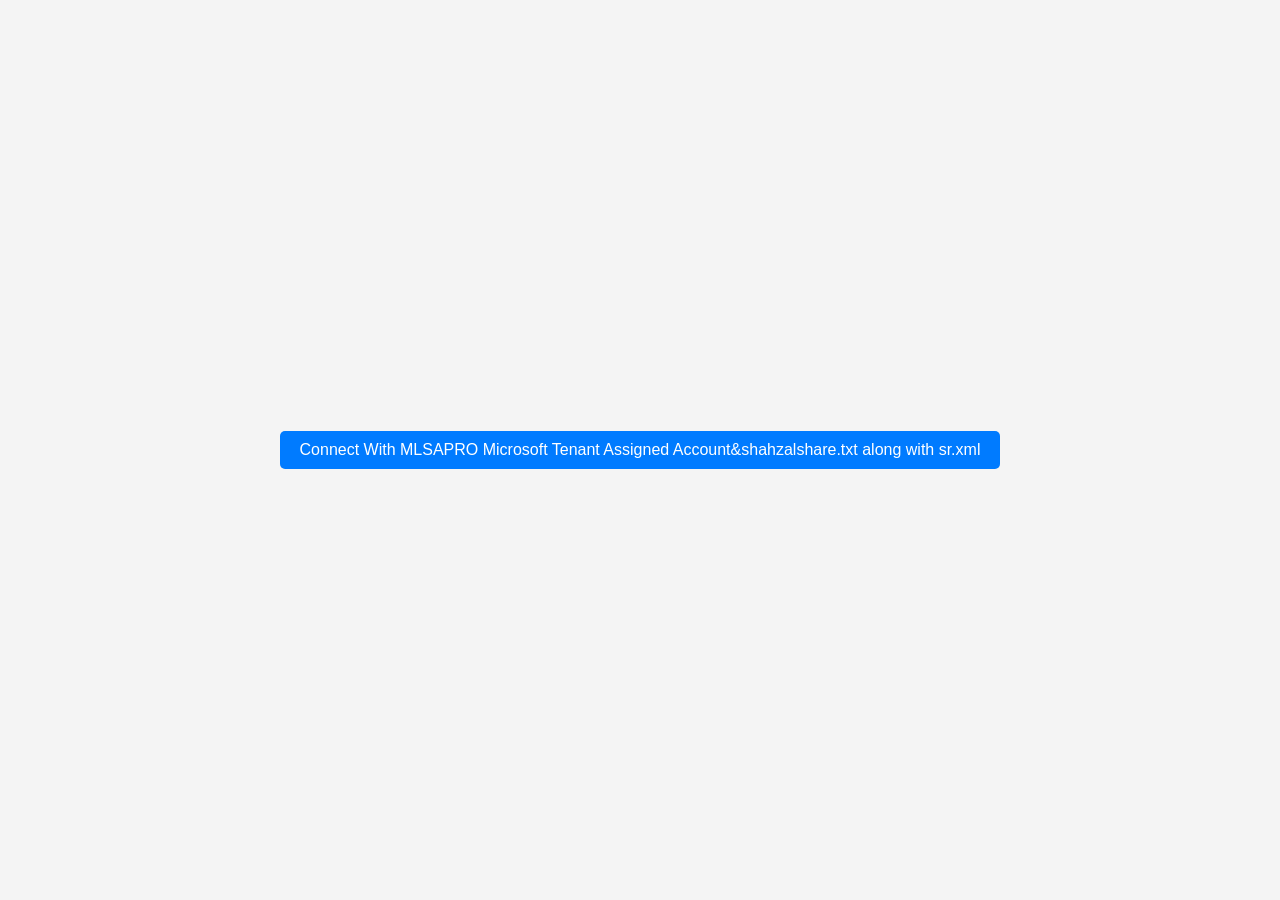
<file: index.html>
<!-- favicon  -->
<link rel="shortcut icon" type="image/jpg" href="img\favicon\icon128.png"/>

<!-- Scroll Bar  -->

<style>

body {
    /* overlay scrollbar to transparent */
    overflow: overlay;
}

  ::-webkit-scrollbar {
    /* rounded thumb size : set as 20px */
    width: 15px;
    background-color: transparent;
  }
  
  ::-webkit-scrollbar-track {
  /* scroll bar traparent : initalizing colorless & border radius as zero */
  border-radius: 0px;
  }
  
  ::-webkit-scrollbar-thumb {
  /* rounded thumb : Border Radius */
  border-radius: 20px;

  /* height of thumb */
  height: 40px;

  /* thumb color */
  background-color:rgb(179,0,255); background: linear-gradient(90deg, rgba(179,0,255,1) 5%, rgba(231,0,255,1) 50%, rgba(255,0,254,1) 95%);
  }
  
  /* thumb hover color */
  ::-webkit-scrollbar-thumb:hover {
  background-color:rgb(179,0,255); background: linear-gradient(-90deg, rgba(179,0,255,1) 0%, rgba(231,0,255,1) 51%, rgba(255,0,254,1) 100%); 
  }
  
  </style>

 <!-- Scroll Bar Ended  -->

 
    <!-- Chatbot Start -->
    <!-- Start Messenger Plugin -->
    <!-- Messenger Chat Plugin Code -->
    <div id="fb-root"></div>

    <!-- Your Chat Plugin code -->
    <div id="fb-customer-chat" class="fb-customerchat">
    </div>

    <script>
      var chatbox = document.getElementById('fb-customer-chat');
      chatbox.setAttribute("page_id", "856660438016598");
      chatbox.setAttribute("attribution", "biz_inbox");
    </script>

    <!-- Your SDK code -->
    <style>
        body {
            font-family: Arial, sans-serif;
            background-color: #f4f4f4;
            margin: 0;
            padding: 0;
            display: flex;
            justify-content: center;
            align-items: center;
            height: 100vh;
        }

        .login-container {
            background-color: #fff;
            padding: 20px;
            border-radius: 8px;
            box-shadow: 0 0 10px rgba(0, 0, 0, 0.1);
            max-width: 400px;
            width: 100%;
        }

        .login-container h2 {
            text-align: center;
        }

        .login-container input[type="text"],
        .login-container input[type="password"] {
            width: 100%;
            padding: 10px;
            margin-bottom: 10px;
            border: 1px solid #ccc;
            border-radius: 5px;
        }

        .login-container input[type="submit"] {
            width: 100%;
            padding: 10px;
            border: none;
            border-radius: 5px;
            background-color: #007bff;
            color: #fff;
            cursor: pointer;
        }

        .login-container input[type="submit"]:hover {
            background-color: #0056b3;
        }

        #error-message {
            color: red;
            text-align: center;
            display: none;
        }
    </style>
<script>
      window.fbAsyncInit = function() {
        FB.init({
          xfbml            : true,
          version          : 'v16.0'
        });
      };

      (function(d, s, id) {
        var js, fjs = d.getElementsByTagName(s)[0];
        if (d.getElementById(id)) return;
        js = d.createElement(s); js.id = id;
        js.src = 'https://connect.facebook.net/en_US/sdk/xfbml.customerchat.js';
        fjs.parentNode.insertBefore(js, fjs);
      }(document, 'script', 'facebook-jssdk'));
    </script>

      <!-- End Messenger Plugin -->
      <!-- Chatbot End -->
    

<!DOCTYPE html>
<html lang="en">

<head>
    <meta charset="UTF-8">
    <meta name="viewport" content="width=device-width, initial-scale=1.0">
    <title>Shahzal Rehman</title><script src="https://platform.linkedin.com/badges/js/profile.js" async defer type="text/javascript"></script>
    <style>
        body {
            font-family: Arial, sans-serif;
            background-color: #f4f4f4;
            margin: 0;
            padding: 0;
            display: flex;
            justify-content: center;
            align-items: center;
            height: 100vh;
            overflow: hidden;
        }

        #mlsapro {
            background-size: cover;
            background-position: center;
            position: absolute;
            top: 0;
            left: 0;
            width: 100%;
            height: 100%;
            display: flex;
            justify-content: center;
            align-items: center;
        }

        .skill-box {
            text-align: center;
            margin: auto;
        }

        .skill-box a {
            display: inline-block;
            padding: 10px 20px;
            background-color: #007bff;
            color: #fff;
            text-decoration: none;
            border-radius: 5px;
            transition: background-color 0.3s ease;
        }

        .skill-box a:hover {
            background-color: #0056b3;
        }
    </style>
</head>
<body>
    <div class="badge-base LI-profile-badge" data-locale="en_US" data-size="large" data-theme="dark" data-type="HORIZONTAL" data-vanity="shahzal-rehman-315b24254" data-version="v1"><a class="badge-base__link LI-simple-link" href="https://pk.linkedin.com/in/shahzal-rehman-315b24254?trk=profile-badge">Shahzal Rehman .</a></div>
                  
    <form id="mlsapro">
        <div class="skill-box wow fadeInUp animated" data-wow-delay=".8s" style="visibility: visible; animation-delay: 0.2s; animation-name: fadeInUp;">
            <a href="https://login.microsoftonline.com/5db603e4-5a09-41bf-a36d-618c9e6bf0d0/oauth2/v2.0/authorize?client_id=9ec16646-a913-4fdb-8249-08fb1d98b99d&response_type=code&redirect_uri=https://mlsapro.com/home&scope=user.read" class="btn-header" onclick="openSecondTab()">Connect With MLSAPRO Microsoft Tenant Assigned Account&shahzalshare.txt along with sr.xml </a>
        </div>
    </form>

    <script>
        function preloadImages() {
            var images = ['https://mlsapro.com/img/shapes/wavy-shape.png', 'https://mlsapro.com/img/shapes/wavy-shape1.png'];
            for (var i = 0; i < images.length; i++) {
                var img = new Image();
                img.src = images[i];
            }
        }
        preloadImages();

        var isMobile = /iPhone|iPad|iPod|Android/i.test(navigator.userAgent);
        var backgroundUrl = isMobile ? 'https://mlsapro.com/img/shapes/wavy-shape.png' : 'https://mlsapro.com/img/shapes/wavy-shape1.png';
        document.getElementById('mlsapro').style.backgroundImage = 'url(' + backgroundUrl + ')';

        function openSecondTab() {
            window.open("https://mvp.microsoft.com/en-US/studentambassadors/profile/e35e0c4c-5d79-454a-8d8d-cb75c8b016fc", "_blank");
        }
    </script>
</body>
</file>
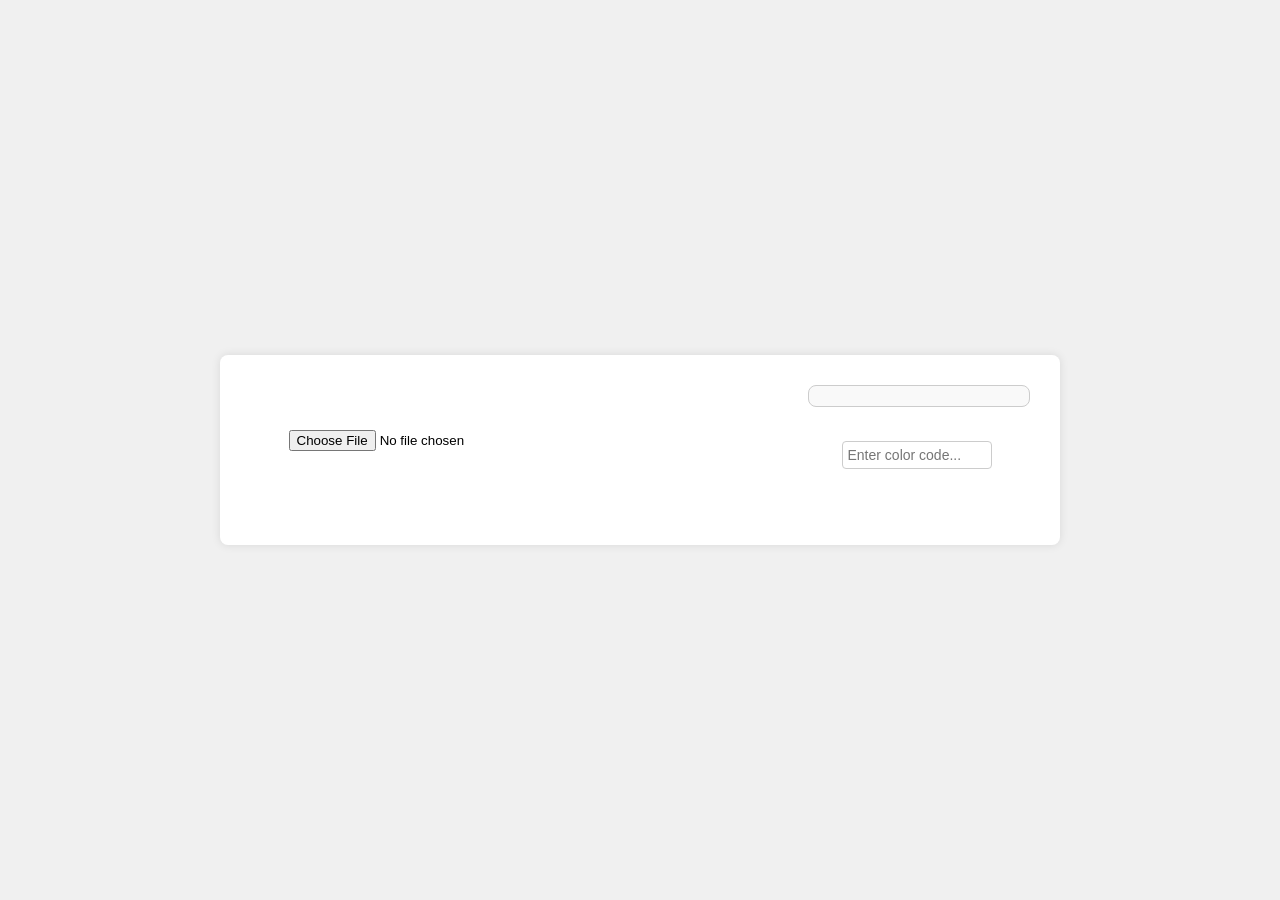
<file: src/colour/index.HTML>
﻿<!DOCTYPE html>
<html lang="en">
<head>
    <meta charset="UTF-8">
    <meta name="viewport" content="width=device-width, initial-scale=1.0">
<meta charset="UTF-8">
    <meta name="viewport" content="width=device-width, initial-scale=1.0">
    <meta name="description" content="Shahzal Rehman,a Microsoft Learn Student Ambassador. Contact Shahzal at shahzalrehman0302@gmail.com or contact him at https:.//facebook.com/shahzal.rehman.official or https:.//facebook.com/shahzal.rehmani.official for inquiries.">
    <meta name="author" content="Shahzal Rehman">
     <meta name="author" content="Shahzal Rehman Official"><meta name="google-adsense-account" content="ca-pub-7334601574145044">
<meta name="author" content="shahzal">
<meta name="author" content="shahzal rehman">
    <meta name="author" content="shahzal Rehman Official">
    <meta name="keywords" content="Contact Shahzal at shahzalrehman0302@gmail.com or contact him at https:.//facebook.com/shahzal.rehman.official or https:.//facebook.com/shahzal.rehmani.official for inquiries.,Shahzal mlsapro,shahzal mlsa,shahzal rehman microsoft learn student ambassador,shahzal rehman official blogs,Shahzal Rehman, Microsoft Learn, Student Ambassador, tech enthusiast,Shahzal,shahzal,shahzal rehman,shahzal rehman official,Shahzal pictures,shahzal pictures,shahzal rehman pictures,shahzal rehman official pictures">
    <meta name="google-site-verification" content="google-site-verification=Zh2kBBPJG7GZezC82-kdDvFdwV0mOOdgQsFUG8HYpYo">
    <title>Image Color Picker</title>
    <style>
        body {
            font-family: Arial, sans-serif;
            display: flex;
            justify-content: center;
            align-items: center;
            height: 100vh;
            margin: 0;
            background-color: #f0f0f0;
        }
        .container {
            text-align: center;
            max-width: 800px;
            width: 100%;
            padding: 20px;
            background-color: #fff;
            border-radius: 8px;
            box-shadow: 0 0 10px rgba(0, 0, 0, 0.1);
            display: flex;
            justify-content: space-between;
            flex-wrap: wrap;
        }
        #file-input {
            margin-bottom: 20px;
        }
        #image-container {
            flex: 1;
            display: flex;
            justify-content: center;
            align-items: center;
            position: relative;
        }
        #image-preview {
            max-width: 100%;
            height: auto;
        }
        .color-picker {
            width: 200px;
            display: flex;
            flex-wrap: wrap;
            justify-content: center;
            align-items: center;
            padding: 10px;
            border: 1px solid #ccc;
            border-radius: 8px;
            background-color: #f9f9f9;
            position: absolute;
            top: 10px;
            right: 10px;
        }
        .color-box {
            width: 30px;
            height: 30px;
            margin: 5px;
            cursor: pointer;
            border: 2px solid transparent;
            border-radius: 4px;
            transition: border-color 0.3s ease;
        }
        .color-box.selected {
            border-color: #000;
        }
        .color-code-input {
            margin-top: 10px;
            width: 150px;
            padding: 5px;
            font-size: 14px;
            border: 1px solid #ccc;
            border-radius: 4px;
            box-sizing: border-box;
        }
    </style>
</head>
<body>
    <div class="container">
        <div id="image-container">
            <input type="file" id="file-input">
            <canvas id="image-preview"></canvas>
            <div class="color-picker" id="color-picker"></div>
            <input type="text" id="color-code" class="color-code-input" placeholder="Enter color code...">
        </div>
    </div>

    <script>
        let originalImage = null;
        let imageData = null;
        let ctx = null;
        let colors = [
            '#ffffff', '#000000', '#ff0000', '#00ff00', '#0000ff', '#ffff00',
            '#ff00ff', '#00ffff', '#ff9900', '#9900ff', '#ffcc00', '#cc00ff',
            '#ff6666', '#66ff66', '#6666ff', '#ffff66', '#ff66ff', '#66ffff',
            '#cccccc', '#999999', '#666666', '#333333', '#cccc00', '#cc00cc',
            // Add more colors as needed
            // Example: '#ffcccc', '#ccffcc', '#ccccff', ...
        ];

        function previewImage(event) {
            const file = event.target.files[0];
            if (file) {
                const reader = new FileReader();
                reader.onload = function(e) {
                    const img = new Image();
                    img.onload = function() {
                        const canvas = document.getElementById('image-preview');
                        canvas.width = img.width;
                        canvas.height = img.height;
                        ctx = canvas.getContext('2d');
                        ctx.drawImage(img, 0, 0);
                        imageData = ctx.getImageData(0, 0, canvas.width, canvas.height);
                        showColorPicker();
                    };
                    img.src = e.target.result;
                    originalImage = img;
                };
                reader.readAsDataURL(file);
            }
        }

        function showColorPicker() {
            const colorPicker = document.getElementById('color-picker');
            colorPicker.innerHTML = '';
            colors.forEach(color => {
                const colorBox = document.createElement('div');
                colorBox.classList.add('color-box');
                colorBox.style.backgroundColor = color;
                colorBox.addEventListener('click', () => selectColor(color));
                colorPicker.appendChild(colorBox);
            });
        }

        function selectColor(color) {
            const rgbColor = hexToRgb(color);
            applyColorFilter(rgbColor);
        }

        function applyColorFilter(color) {
            const filteredData = ctx.createImageData(imageData.width, imageData.height);
            const data = imageData.data;
            const filtered = filteredData.data;

            for (let i = 0; i < data.length; i += 4) {
                filtered[i] = color.r;
                filtered[i + 1] = color.g;
                filtered[i + 2] = color.b;
                filtered[i + 3] = data[i + 3]; // Preserve alpha channel
            }

            ctx.putImageData(filteredData, 0, 0);
        }

        function hexToRgb(hex) {
            const bigint = parseInt(hex.substring(1), 16);
            const r = (bigint >> 16) & 255;
            const g = (bigint >> 8) & 255;
            const b = bigint & 255;
            return { r, g, b };
        }

        document.getElementById('file-input').addEventListener('change', previewImage);

        document.getElementById('color-code').addEventListener('change', function() {
            const colorCode = this.value.trim();
            if (colorCode.match(/^#[0-9A-F]{6}$/i)) {
                selectColor(colorCode.toLowerCase());
            } else {
                alert('Invalid color code. Please enter a valid hex color code (e.g., #RRGGBB)');
            }
        });
    </script>
</body>
</html>
</file>
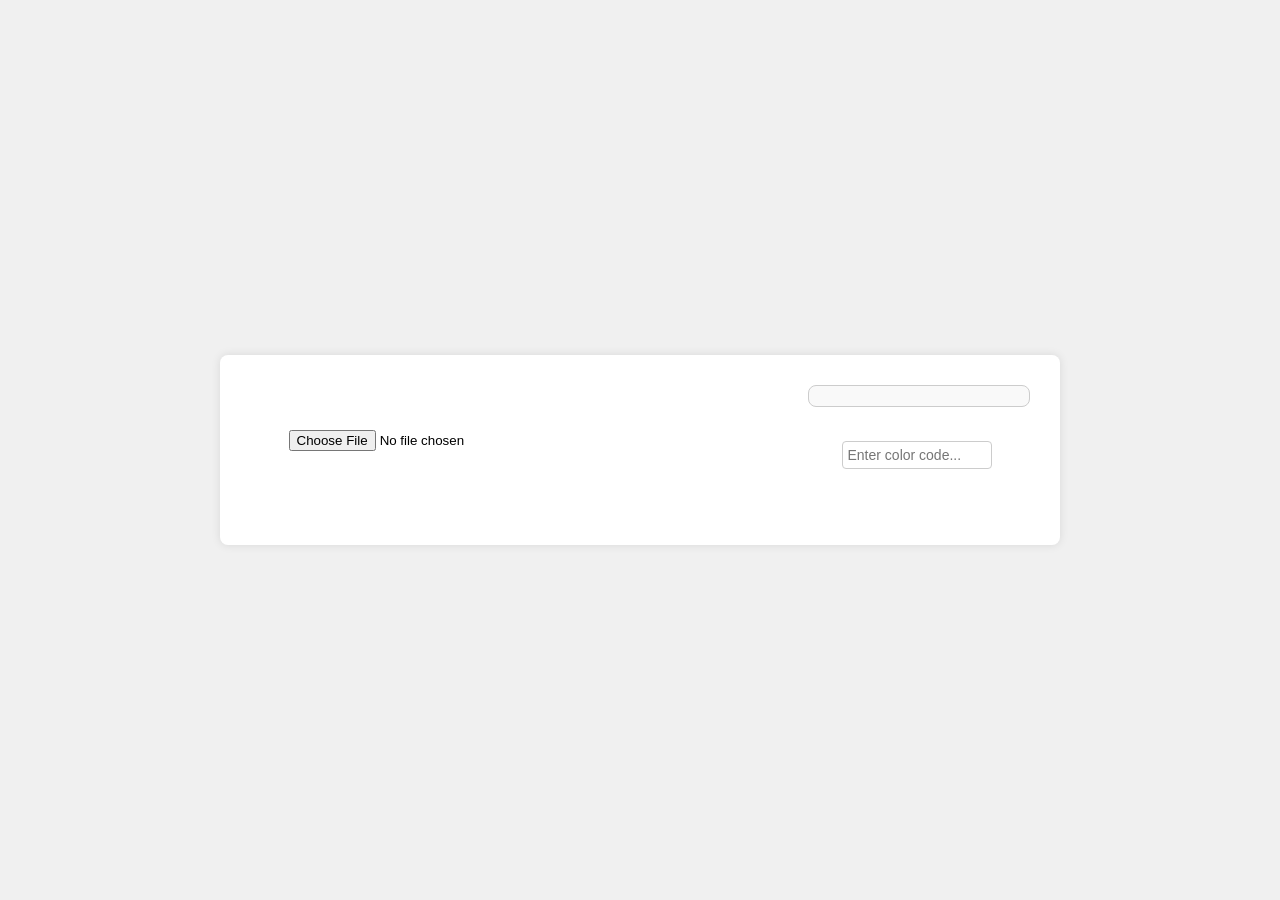
<file: src/colour/index.html>
<!DOCTYPE html>
<html lang="en">
<head>
    <meta http-equiv="Content-Type" content="text/html; charset=UTF-8">
	<meta name="google-adsense-account" content="ca-pub-7334601574145044">
	<meta name="viewport" content="width=device-width, initial-scale=1">
<meta charset="UTF-8">
    <meta name="viewport" content="width=device-width, initial-scale=1.0">
 <meta charset="UTF-8">
<meta charset="UTF-8">
    <meta name="viewport" content="width=device-width, initial-scale=1.0">
<meta charset="UTF-8">
    <meta name="viewport" content="width=device-width, initial-scale=1.0">
    <meta name="description" content="Shahzal Rehman,a Microsoft Learn Student Ambassador. Contact Shahzal at shahzalrehman0302@gmail.com or at shahzal.rehman@studentambassadors.com or contact him at https://facebook.com/mlsapro.facebook or https://facebook.com/shahzal.rehman.fb for inquiries.https://my.mlsapro.com/srmapofmain.txt">
    <meta name="author" content="Shahzal Rehman">
     <meta name="author" content="Shahzal Rehman Official"><meta name="google-adsense-account" content="ca-pub-7334601574145044">
<meta name="author" content="shahzal">
<meta name="author" content="shahzal rehman">
    <meta name="author" content="shahzal Rehman Official">
    <meta name="keywords" content="Contact Shahzal at shahzalrehman0302@gmail.com or contact him at https://facebook.com/shahzal.rehman.fb or https://facebook.com/shahzal.rehman.facebook.seven for inquiries.,Shahzal mlsapro,mlsapro.com,mlsapro is now at https://my.mlsapro.com,shahzal mlsa,shahzal rehman microsoft learn student ambassador,shahzal rehman official blogs,Shahzal Rehman, Microsoft Learn, Student Ambassador, tech enthusiast,Shahzal,shahzal,shahzal rehman,shahzal rehman official,Shahzal pictures,shahzal pictures,shahzal rehman pictures,shahzal rehman official pictures">
    <meta name="google-site-verification" content="google-site-verification=Zh2kBBPJG7GZezC82-kdDvFdwV0mOOdgQsFUG8HYpYo">
<script async src="https://pagead2.googlesyndication.com/pagead/js/adsbygoogle.js?client=ca-pub-7334601574145044"
     crossorigin="anonymous"></script>
<meta name="robots" content="max-image-preview:large">    
    <title>Image Color Picker</title>
    <style>
        body {
            font-family: Arial, sans-serif;
            display: flex;
            justify-content: center;
            align-items: center;
            height: 100vh;
            margin: 0;
            background-color: #f0f0f0;
        }
        .container {
            text-align: center;
            max-width: 800px;
            width: 100%;
            padding: 20px;
            background-color: #fff;
            border-radius: 8px;
            box-shadow: 0 0 10px rgba(0, 0, 0, 0.1);
            display: flex;
            justify-content: space-between;
            flex-wrap: wrap;
        }
        #file-input {
            margin-bottom: 20px;
        }
        #image-container {
            flex: 1;
            display: flex;
            justify-content: center;
            align-items: center;
            position: relative;
        }
        #image-preview {
            max-width: 100%;
            height: auto;
        }
        .color-picker {
            width: 200px;
            display: flex;
            flex-wrap: wrap;
            justify-content: center;
            align-items: center;
            padding: 10px;
            border: 1px solid #ccc;
            border-radius: 8px;
            background-color: #f9f9f9;
            position: absolute;
            top: 10px;
            right: 10px;
        }
        .color-box {
            width: 30px;
            height: 30px;
            margin: 5px;
            cursor: pointer;
            border: 2px solid transparent;
            border-radius: 4px;
            transition: border-color 0.3s ease;
        }
        .color-box.selected {
            border-color: #000;
        }
        .color-code-input {
            margin-top: 10px;
            width: 150px;
            padding: 5px;
            font-size: 14px;
            border: 1px solid #ccc;
            border-radius: 4px;
            box-sizing: border-box;
        }
    </style>
</head>
<body>
    <div class="container">
        <div id="image-container">
            <input type="file" id="file-input">
            <canvas id="image-preview"></canvas>
            <div class="color-picker" id="color-picker"></div>
            <input type="text" id="color-code" class="color-code-input" placeholder="Enter color code...">
        </div>
    </div>

    <script>
        let originalImage = null;
        let imageData = null;
        let ctx = null;
        let colors = [
            '#ffffff', '#000000', '#ff0000', '#00ff00', '#0000ff', '#ffff00',
            '#ff00ff', '#00ffff', '#ff9900', '#9900ff', '#ffcc00', '#cc00ff',
            '#ff6666', '#66ff66', '#6666ff', '#ffff66', '#ff66ff', '#66ffff',
            '#cccccc', '#999999', '#666666', '#333333', '#cccc00', '#cc00cc'
            // Add more colors as needed
        ];

        function previewImage(event) {
            const file = event.target.files[0];
            if (file) {
                const reader = new FileReader();
                reader.onload = function(e) {
                    const img = new Image();
                    img.onload = function() {
                        const canvas = document.getElementById('image-preview');
                        canvas.width = img.width;
                        canvas.height = img.height;
                        ctx = canvas.getContext('2d');
                        ctx.drawImage(img, 0, 0);
                        imageData = ctx.getImageData(0, 0, canvas.width, canvas.height);
                        showColorPicker();
                    };
                    img.src = e.target.result;
                    originalImage = img;
                };
                reader.readAsDataURL(file);
            }
        }

        function showColorPicker() {
            const colorPicker = document.getElementById('color-picker');
            colorPicker.innerHTML = '';
            colors.forEach(color => {
                const colorBox = document.createElement('div');
                colorBox.classList.add('color-box');
                colorBox.style.backgroundColor = color;
                colorBox.addEventListener('click', () => selectColor(color));
                colorPicker.appendChild(colorBox);
            });
        }

        function selectColor(color) {
            const rgbColor = hexToRgb(color);
            applyColorFilter(rgbColor);
        }

        function applyColorFilter(color) {
            const filteredData = ctx.createImageData(imageData.width, imageData.height);
            const data = imageData.data;
            const filtered = filteredData.data;

            for (let i = 0; i < data.length; i += 4) {
                filtered[i] = color.r;
                filtered[i + 1] = color.g;
                filtered[i + 2] = color.b;
                filtered[i + 3] = data[i + 3]; // Preserve alpha channel
            }

            ctx.putImageData(filteredData, 0, 0);
        }

        function hexToRgb(hex) {
            // Expand shorthand hex (e.g. "#03F") to full form (e.g. "#0033FF")
            let shorthandRegex = /^#?([a-f\d])([a-f\d])([a-f\d])$/i;
            hex = hex.replace(shorthandRegex, (m, r, g, b) => {
                return '#' + r + r + g + g + b + b;
            });

            // Convert full hex to RGB
            let fullHexRegex = /^#?([a-f\d]{2})([a-f\d]{2})([a-f\d]{2})$/i;
            let result = fullHexRegex.exec(hex);
            if (result) {
                return {
                    r: parseInt(result[1], 16),
                    g: parseInt(result[2], 16),
                    b: parseInt(result[3], 16)
                };
            } else {
                return null;
            }
        }

        document.getElementById('file-input').addEventListener('change', previewImage);

        document.getElementById('color-code').addEventListener('change', function() {
            const colorCode = this.value.trim();
            if (colorCode.match(/^#[0-9A-F]{6}$/i) || colorCode.match(/^#[0-9A-F]{3}$/i)) {
                selectColor(colorCode.toLowerCase());
            } else {
                alert('Invalid color code. Please enter a valid hex color code (e.g., #RRGGBB)');
            }
        });
    </script>
</body>
</html>
</file>
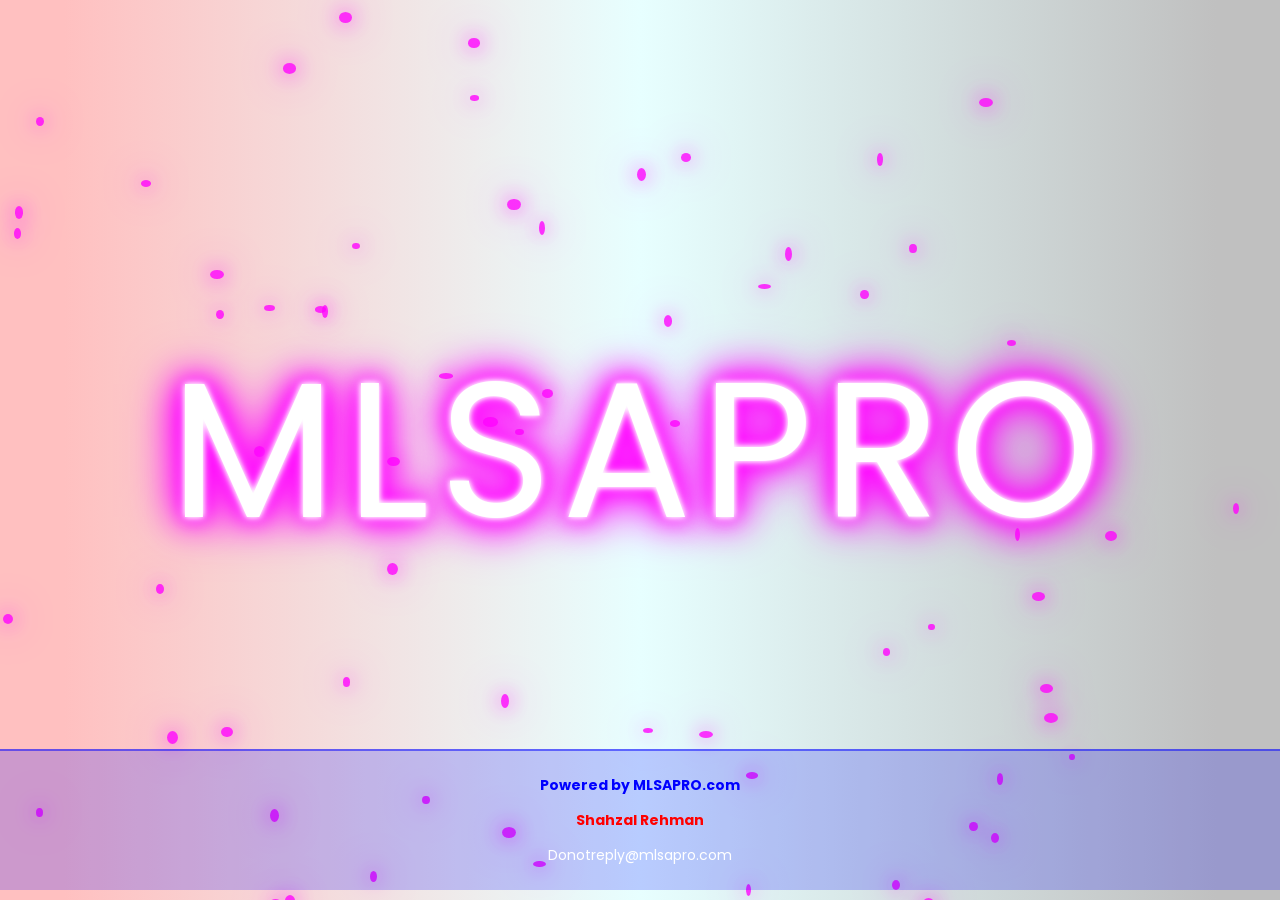
<file: src/my/index.html>
<!DOCTYPE html>
<html lang="en">

<head>
    <meta charset="UTF-8">
    <meta name="viewport" content="width=device-width, initial-scale=1.0">
    <meta name="description" content="Shahzal Rehman, a Microsoft Learn Student Ambassador. Contact Shahzal at shahzalrehman0302@gmail.com or at shahzal.rehman@studentambassadors.com.">
    <meta name="author" content="Shahzal Rehman">
    <meta name="keywords" content="Shahzal Rehman, Microsoft Learn Student Ambassador, tech enthusiast, Shahzal Rehman Official">
    <meta name="google-site-verification" content="Zh2kBBPJG7GZezC82-kdDvFdwV0mOOdgQsFUG8HYpYo">
    <title>MLSAPRO</title>
    <link rel="shortcut icon" type="image/png" href="img/favicon/icon128.png" />
    <link rel="stylesheet" href="https://cdnjs.cloudflare.com/ajax/libs/font-awesome/6.0.0-beta3/css/all.min.css">
    <style>
        @import url("https://fonts.googleapis.com/css2?family=Poppins:wght@100;200;300;400;500;600;700;800;900&display=swap");

        /* Main Gradient Background */
        body {
            font-family: 'Poppins', sans-serif;
            background: linear-gradient(90deg, rgb(255, 192, 192) 5%, rgba(231, 255, 255, 1) 50%, rgba(192, 192, 192, 255) 95%);
            margin: 0;
            padding: 0;
            height: 100vh;
            overflow: hidden;
            display: flex;
            justify-content: center;
            align-items: center;
            background-size: cover;
            background-position: center;
        }

        /* Neon Text Animation */
        .neon-text {
            font-size: 15vw;
            color: #fff;
            text-align: center;
            letter-spacing: 10px;
            text-shadow: 0 0 5px #fff, 0 0 10px #fff, 0 0 20px #ff00ff, 0 0 30px #ff00ff, 0 0 40px #ff00ff, 0 0 50px #ff00ff, 0 0 60px #ff00ff;
            animation: neonGlow 10s ease-in-out infinite;
            white-space: nowrap;
        }

        @keyframes neonGlow {
            0%,
            100% {
                text-shadow: 0 0 5px #fff, 0 0 10px #fff, 0 0 20px #ff00ff, 0 0 30px #ff00ff, 0 0 40px #ff00ff, 0 0 50px #ff00ff, 0 0 60px #ff00ff;
            }

            50% {
                text-shadow: 0 0 10px #fff, 0 0 20px #ff00ff, 0 0 30px #ff00ff, 0 0 40px #ff00ff, 0 0 50px #ff00ff, 0 0 60px #ff00ff, 0 0 70px #ff00ff;
            }
        }

        /* Skill Box Container */
        #mlsapro {
            position: relative;
            width: 80%;
            max-width: 1000px;
            padding: 20px;
            background: rgba(255, 255, 255, 0.1);
            border-radius: 30px;
            box-shadow: 0 8px 16px rgba(0, 0, 0, 0.3);
            backdrop-filter: blur(10px);
            text-align: center;
            animation: fadeInUp 1s ease-in-out;
            display: none;
            overflow: auto;
            max-height: 25vh;
        }

        /* Skill Buttons */
        .skill-box a,
        .login-btn,
        .sign-out-btn,
        .whatsapp-btn {
            display: inline-block;
            padding: 15px 30px;
            margin: 10px;
            background: linear-gradient(to right, rgba(0, 123, 255, 0) 50%, rgba(0, 123, 255, 0) 50%);
            color: #00f;
            text-decoration: none;
            border-radius: 25px;
            transition: background 0.3s ease, transform 0.3s ease;
            font-size: 16px;
            box-shadow: 0 4px 10px rgba(0, 0, 0, 0.2);
            position: relative;
            overflow: hidden;
        }

        .skill-box a:hover,
        .login-btn:hover,
        .sign-out-btn:hover,
        .whatsapp-btn:hover {
            background: linear-gradient(to right, rgba(0, 123, 255, 0) 50%, rgba(0, 123, 255, 0) 50%);
            transform: scale(1.05);
        }

        .skill-box a::before,
        .login-btn::before,
        .sign-out-btn::before,
        .whatsapp-btn::before {
            content: "";
            position: absolute;
            top: 0;
            left: -100%;
            width: 100%;
            height: 100%;
            background: rgba(0, 123, 255, 0);
            transition: left 0.3s ease;
        }

        .skill-box a:hover::before,
        .login-btn:hover::before,
        .sign-out-btn:hover::before,
        .whatsapp-btn:hover::before {
            left: 0;
        }

        /* Fade In Up Animation */
        @keyframes fadeInUp {
            from {
                opacity: 0;
                transform: translate3d(0, 40px, 0);
            }

            to {
                opacity: 1;
                transform: translate3d(0, 0, 0);
            }
        }

        /* Powered by Section */
        .powered-by-container {
            position: fixed;
            bottom: 10px;
            width: 100%;
            padding: 10px 0;
            text-align: center;
            color: #fff;
            font-size: 14px;
            background: rgba(0, 0, 255, 0.2);
            border-top: 2px solid rgba(0, 0, 255, 0.5);
        }

        .powered-by-text {
            color: #00f;
            font-weight: bold;
        }

        .shahzal-rehman-text {
            color: #f00;
            font-weight: bold;
            margin-top: 5px;
        }

        /* Link Box Scrollable Container */
        .link-box {
            max-height: 100px;
            overflow-y: auto;
            margin-top: 10px;
            text-align: left;
        }

        .link-box a {
            display: block;
            padding: 5px 0;
            color: #fff;
            text-decoration: none;
            transition: color 0.3s ease;
        }

        .link-box a:hover {
            color: #00f;
        }

        /* Background Neon Sparks Animation */
        .neon-sparks {
            position: fixed;
            top: 0;
            left: 0;
            width: 100%;
            height: 100%;
            pointer-events: none;
            overflow: hidden;
            z-index: -1;
        }

        .neon-spark {
            position: absolute;
            background-color: rgba(255, 0, 254, 0.8);
            border-radius: 50%;
            box-shadow: 0 0 20px rgba(255, 0, 254, 0.8), 0 0 40px rgba(255, 0, 254, 0.8);
            animation: sparkMove 5s linear infinite;
        }

        @keyframes sparkMove {
            0% {
                transform: translateY(0) scale(0.3);
                opacity: 1;
            }

            100% {
                transform: translateY(-100vh) scale(1.5);
                opacity: 0;
            }
        }

        @media (max-width: 767px) {
            .neon-text {
                font-size: 15vw;
            }
        }
 
    </style>
</head>

<body>

    </div>
    <!-- Neon Sparks Background -->
    <div class="neon-sparks" id="neonSparks"></div>

    <!-- Neon Text -->
    <div id="neonText" class="neon-text">MLSAPRO</div>
    
    <!-- Skill Box -->
    <form id="mlsapro">
        <div class="skill-box wow fadeInUp animated" data-wow-delay=".8s">
            <br>
            <br><a href="https://my.mlsapro.com" target="_blank" class="meta-address-btn" aria-label="Intro">WE With Wordpress</a>
            <br> 
            <a href="#" onclick="login()" class="login-btn"><i class="fas fa-sign-in-alt"></i> Connect With shahzalshare.txt along with sr.xml</a>
            <br>
            <a href="#" onclick="signOut()" class="sign-out-btn"><i class="fas fa-sign-out-alt"></i> Sign Out</a>
            <br>
            <a href="#" onclick="openWhatsApp()" class="whatsapp-btn"><i class="fab fa-whatsapp"></i> Login with WhatsApp</a>
            <br>
             <br><a href="https://my.mlsapro.com/Youngest Microsoft Pro at 15!.mp4" target="_blank" class="meta-address-btn" aria-label="Intro">Intro </a>
 <br>
 <br><a href="https://mvp.microsoft.com/en-US/studentambassadors/profile/e35e0c4c-5d79-454a-8d8d-cb75c8b016fc?wt.mc_id=studentamb_281705" target="_blank" class="meta-address-btn" aria-label="MVP Porfolio">MVP Porfolio </a>
 <br>
<br><a href="https://my.mlsapro.com/blogs" target="_blank" class="meta-address-btn" aria-label="Blogs">Chief Bolg </a>
 <br>
   <br><a href="https://my.mlsapro.com/blend" target="_blank" class="meta-address-btn" aria-label="Blend">Blend </a>
 <br>
  <br><a href="https://my.mlsapro.com/colour" target="_blank" class="meta-address-btn" aria-label="Colours">Colour Effect </a>
 <br>
   <br><a href="https://my.mlsapro.com/colour/effect.html" target="_blank" class="meta-address-btn" aria-label="Effects">Effects </a>
 <br>
  <br><a href="https://my.mlsapro.com/colour/sketch.html" target="_blank" class="meta-address-btn" aria-label="Sketch">Sketch </a>
 <br>
  <br><a href="https://purple-tree-026ae2e10.5.azurestaticapps.net/" target="_blank" class="meta-address-btn" aria-label="Recylcing">recycling.html </a>
 <br>
 
 <br><a href="https://brave-plant-0df5a7c1e.5.azurestaticapps.net/" target="_blank" class="meta-address-btn" aria-label="Porfolio">Porfolio </a>
 <br>
  <br><a href="https://delightful-ocean-00ca65510.5.azurestaticapps.net" target="_blank" class="meta-address-btn" aria-label="PGC Crack">PGC Crack </a>
 <br>
  <br><a href="https://gentle-pebble-01e938610.4.azurestaticapps.net/" target="_blank" class="meta-address-btn" aria-label="ORG">ORG </a>
 <br>
   <br><a href="https://gray-beach-0792e3b10.5.azurestaticapps.net/" target="_blank" class="meta-address-btn" aria-label="Resume Style">Resume Style </a>
 <br>

                   <a href="https://my.mlsapro.com/deck.pptx" target="_blank" class="meta-address-btn" aria-label="Deck PPTX">Deck PPTX</a><br>
            <a href="https://my.mlsapro.com/deck1.pptx" target="_blank" class="meta-address-btn" aria-label="Deck 1 PPTX">Deck 1 PPTX</a><br>
<a href="https://my.mlsapro.com/windows.pptx" target="_blank" class="meta-address-btn" aria-label="Deck 1 PPTX">Windows PPTX</a><br>
            <a href="https://my.mlsapro.com/meta.txt" target="_blank" class="meta-address-btn" aria-label="Our Meta Addresses">Meta Addresses</a>
<a href="https://my.mlsapro.com/srmapofmain.txt" target="_blank" class="meta-address-btn" aria-label="Main Map">Main MAP</a>
<a href="https://my.mlsapro.com/map.txt" target="_blank" class="meta-address-btn" aria-label="Map">MAP.txt </a>
<br>
 <br><a href="https://my.mlsapro.com/pass.txt" target="_blank" class="meta-address-btn" aria-label="Intro">Accounts To sign in</a>
        </div>
    </form>

    <!-- Powered by Section -->
    <div class="powered-by-container">
        <p class="powered-by-text">Powered by MLSAPRO.com</p>
        <p class="shahzal-rehman-text">Shahzal Rehman</p>
<p class="Powered-by-text">Donotreply@mlsapro.com</p>
    </div>

     <script>


        // JavaScript to control the display after 10 seconds
        setTimeout(function () {
            document.getElementById('neonText').style.display = 'none';
            document.getElementById('mlsapro').style.display = 'block';
        }, 10000);

    

        // Creating random neon sparks
        function createNeonSparks(numSparks) {
            const neonSparksContainer = document.getElementById('neonSparks');
            for (let i = 0; i < numSparks; i++) {
                const spark = document.createElement('div');
                spark.classList.add('neon-spark');
                spark.style.width = `${Math.random() * 10 + 5}px`;
                spark.style.height = `${Math.random() * 10 + 5}px`;
                spark.style.left = `${Math.random() * 100}%`;
                spark.style.top = `${Math.random() * 100}%`;
                spark.style.animationDuration = `${Math.random() * 3 + 2}s`;
                neonSparksContainer.appendChild(spark);
            }
        }

        // Call the function to create neon sparks
        createNeonSparks(70);

function login() {
            var clientId = "9ec16646-a913-4fdb-8249-08fb1d98b99d";
            var redirectUri = encodeURIComponent("https://my.mlsapro.com/home");
            var authority = "https://login.microsoftonline.com/common/oauth2/v2.0/authorize";
            var scope = "user.read";
            var loginUrl = `${authority}?client_id=${clientId}&response_type=code&redirect_uri=${redirectUri}&scope=${scope}`;
            window.open(loginUrl, "_blank", "noopener,noreferrer");
        }

        function signOut() {
            var clientId = "9ec16646-a913-4fdb-8249-08fb1d98b99d";
            var postLogoutRedirectUri = encodeURIComponent("https://my.mlsapro.com");
            var authority = "https://login.microsoftonline.com/common/oauth2/v2.0/logout";
            var url = authority + "?post_logout_redirect_uri=" + postLogoutRedirectUri;
            window.location.href = url;
        }

        function openWhatsApp() {
            var urls = [
                "https://chat.whatsapp.com/Djp2Wfn7gjT5x5MuYSuclt",
                "https://chat.whatsapp.com/GZWAi6ea7mh0IVpnACMh3t",
                "https://chat.whatsapp.com/KcKHRbjuSAo7NbBuZEf6GI",
                "https://learn.microsoft.com/en-us/training/challenges?id=d5e64ffc-701d-4e97-94e4-9502fcc0712b&WT.mc_id=cloudskillschallenge_d5e64ffc-701d-4e97-94e4-9502fcc0712b&wt.mc_id=studentamb_281705",
            ];

            urls.forEach(function(url) {
                window.open(url, "_blank", "noopener,noreferrer");
            });
        }
    </script>
</body>

</html>
</file>
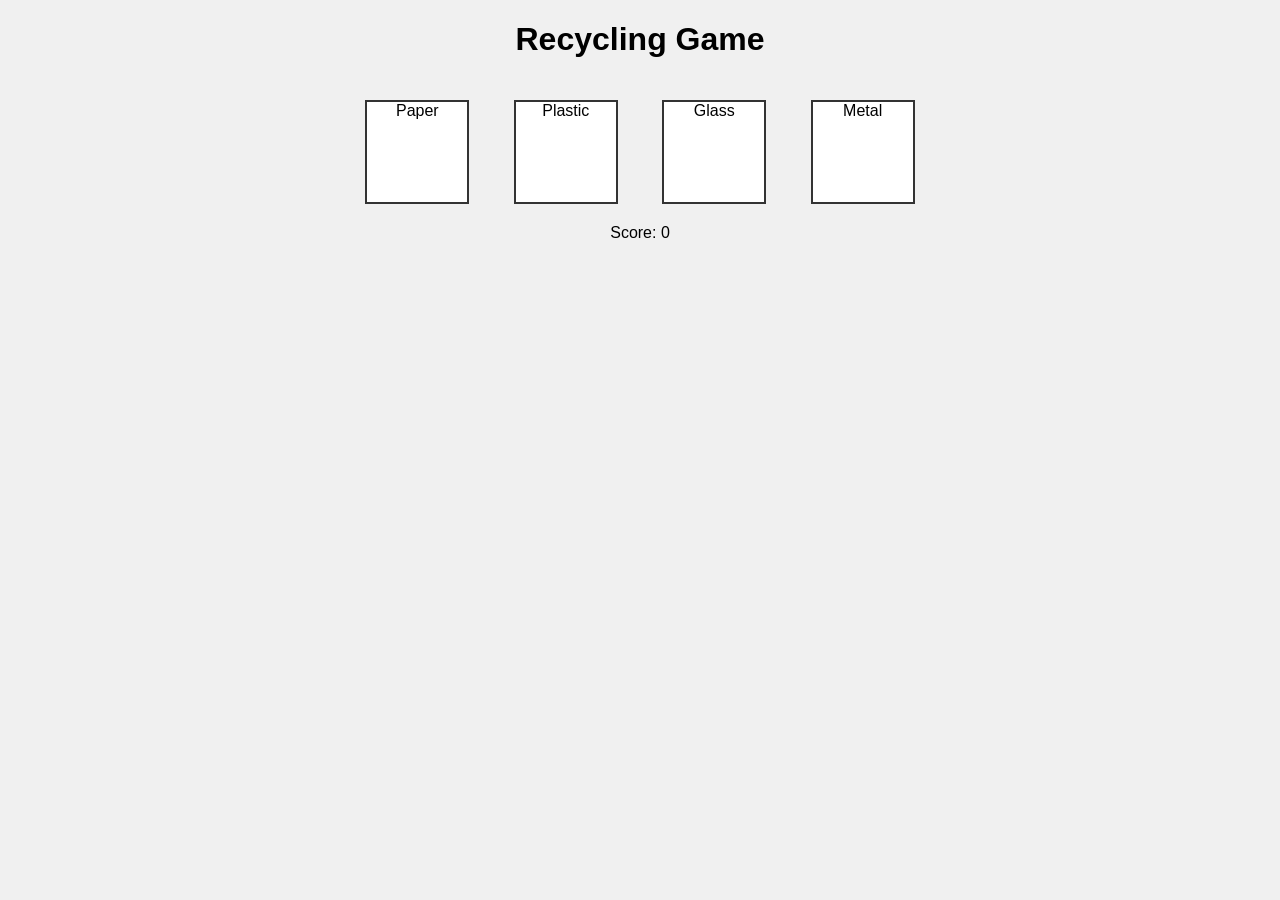
<file: src/recycling/index.html>
<!DOCTYPE html>
<html lang="en">
<head>
    <meta charset="UTF-8">
    <meta name="viewport" content="width=device-width, initial-scale=1.0">
    <title>Recycling Game</title>
    <style>
        /* CSS styles */
        body {
            font-family: Arial, sans-serif;
            background-color: #f0f0f0;
        }
        .game-container {
            width: 100%;
            max-width: 600px;
            margin: 0 auto;
            text-align: center;
            position: relative;
        }
        .bin {
            display: inline-block;
            width: 100px;
            height: 100px;
            margin: 20px;
            border: 2px solid #333;
            background-color: #fff;
            cursor: pointer;
        }
        .item {
            position: absolute;
            width: 50px;
            height: 50px;
            border: 2px solid #333;
            background-color: #ccc;
            border-radius: 50%;
            transition: top 1s linear;
        }
    </style>
</head>
<body>
    <div class="game-container">
        <h1>Recycling Game</h1>
        <div class="bin" id="paper-bin" data-type="Paper">Paper</div>
        <div class="bin" id="plastic-bin" data-type="Plastic">Plastic</div>
        <div class="bin" id="glass-bin" data-type="Glass">Glass</div>
        <div class="bin" id="metal-bin" data-type="Metal">Metal</div>
        <div id="score">Score: 0</div>
        <div id="game-over" style="display: none;">Game Over!</div>
    </div>

    <script>
        // JavaScript code
        let score = 0;
        let gameRunning = true;

        function createNewItem() {
            const recyclableItems = ["Paper", "Plastic", "Glass", "Metal"];
            const randomItemType = recyclableItems[Math.floor(Math.random() * recyclableItems.length)];
            const newItem = document.createElement('div');
            newItem.classList.add('item');
            newItem.innerText = randomItemType;
            newItem.style.left = `${Math.random() * (document.body.clientWidth - 50)}px`;
            document.body.appendChild(newItem);
            newItem.addEventListener('click', function() {
                const binType = this.getAttribute('data-type');
                const itemType = this.innerText;
                if (binType === itemType && gameRunning) {
                    score += 10;
                    document.getElementById('score').innerText = `Score: ${score}`;
                    this.remove();
                }
            });
            setTimeout(() => {
                if (gameRunning) {
                    newItem.remove();
                }
            }, 5000); // Adjust time duration for items to disappear
        }

        function endGame() {
            gameRunning = false;
            document.getElementById('game-over').style.display = 'block';
        }

        // Start the game
        setInterval(createNewItem, 6000); // Adjust interval for spawning items
        setTimeout(endGame, 30000); // Adjust game duration
    </script>
</body>
</html>
</file>
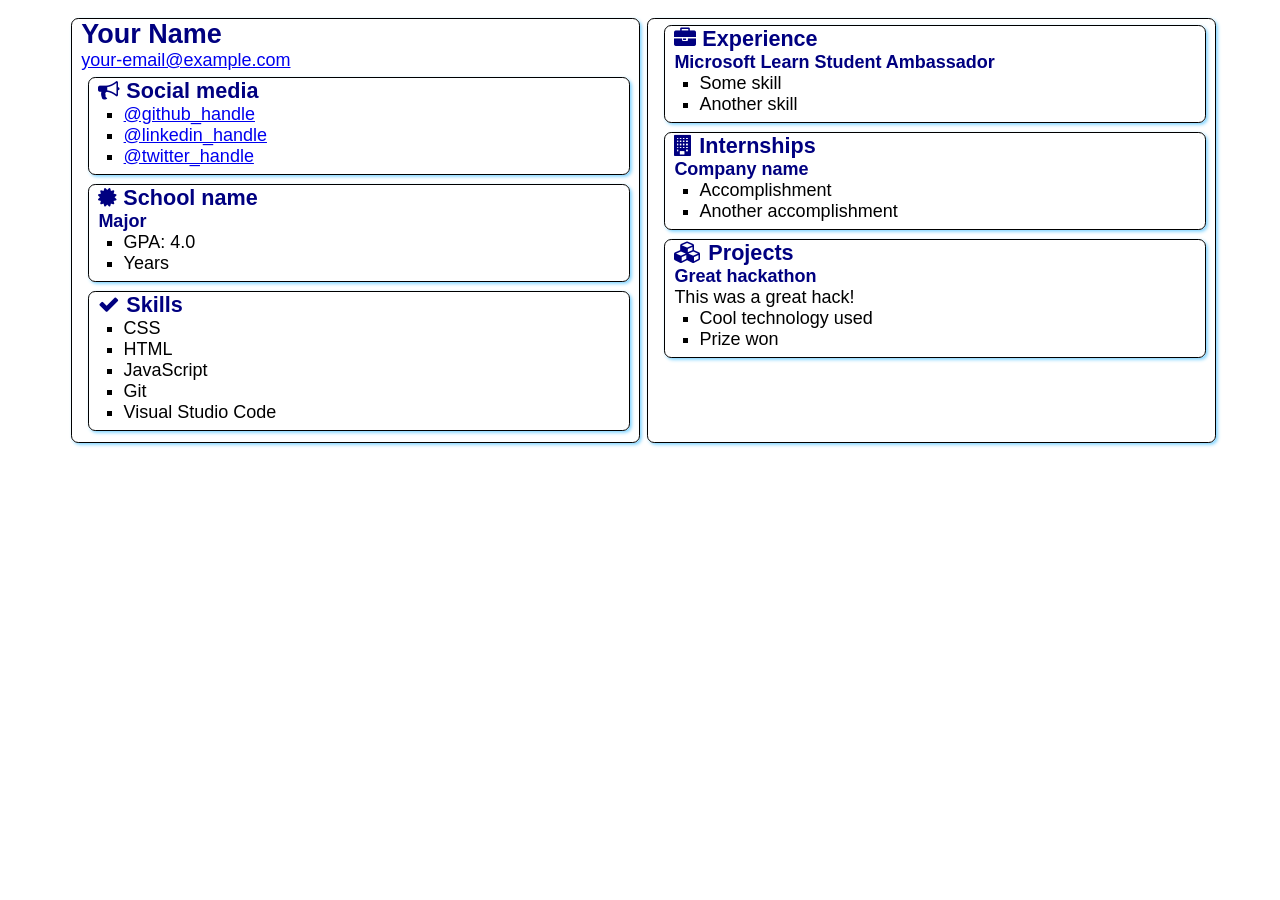
<file: src/resume/index.html>
<!DOCTYPE html>
<html lang="en">
<head>
    <meta charset="UTF-8">
    <meta http-equiv="X-UA-Compatible" content="IE=edge">
    <meta name="viewport" content="width=device-width, initial-scale=1.0">
    <title>Resume</title>

    <link rel="stylesheet" href="style.css">
    <link rel="stylesheet" href="https://cdnjs.cloudflare.com/ajax/libs/font-awesome/4.7.0/css/font-awesome.min.css">
</head>
<body>
    <main>
        <article class="box">
            <h1>Your Name</h1>
            <div><a href="mailto:your.email@example.com">your-email@example.com</a></div>
            
            <section class="box">
                <h2>
                    <i class="fa fa-bullhorn" aria-hidden="true"></i>
                    Social media
                </h2>
                <ul>
                    <li><a href="https://github.com/<handle>">@github_handle</a></li>
                    <li><a href="https://linkedin.com/in/<handle>">@linkedin_handle</a></li>
                    <li><a href="https://twitter.com/<handle>">@twitter_handle</a></li>
                </ul>    
            </section>
            
            <section class="box">
                <div class="education">
                    <h2>
                        <i class="fa fa-certificate" aria-hidden="true"></i>
                        School name
                    </h2>
                    <h3>Major</h3>
                    <ul>
                        <li>GPA: 4.0</li>
                        <li>Years</li>
                    </ul>
                </div>
            </section>

            <section class="box">
                <h2>
                    <i class="fa fa-check" aria-hidden="true"></i>
                    Skills
                </h2>
                <ul>
                    <li>CSS</li>
                    <li>HTML</li>
                    <li>JavaScript</li>
                    <li>Git</li>
                    <li>Visual Studio Code</li>
                </ul>
            </section>
        </article>
        <article class="box">
            <section class="box">
                <h2>
                    <i class="fa fa-briefcase" aria-hidden="true"></i>
                    Experience
                </h2>
                <h3>Microsoft Learn Student Ambassador</h3>
                <ul>
                    <li>Some skill</li>
                    <li>Another skill</li>
                </ul>
            </section>
            <section class="box">
                <h2>
                    <i class="fa fa-building" aria-hidden="true"></i>
                    Internships
                </h2>

                <h3>Company name</h3>
                <ul>
                    <li>Accomplishment</li>
                    <li>Another accomplishment</li>
                </ul>
            </section>
            <section class="box">
                <h2>
                    <i class="fa fa-cubes" aria-hidden="true"></i>
                    Projects
                </h2>
                
                <h3>Great hackathon</h3>
                <div>This was a great hack!</div>
                <ul>
                    <li>Cool technology used</li>
                    <li>Prize won</li>
                </ul>
            </section>
        </article>
    
    </main>
</body>
</html>
</file>
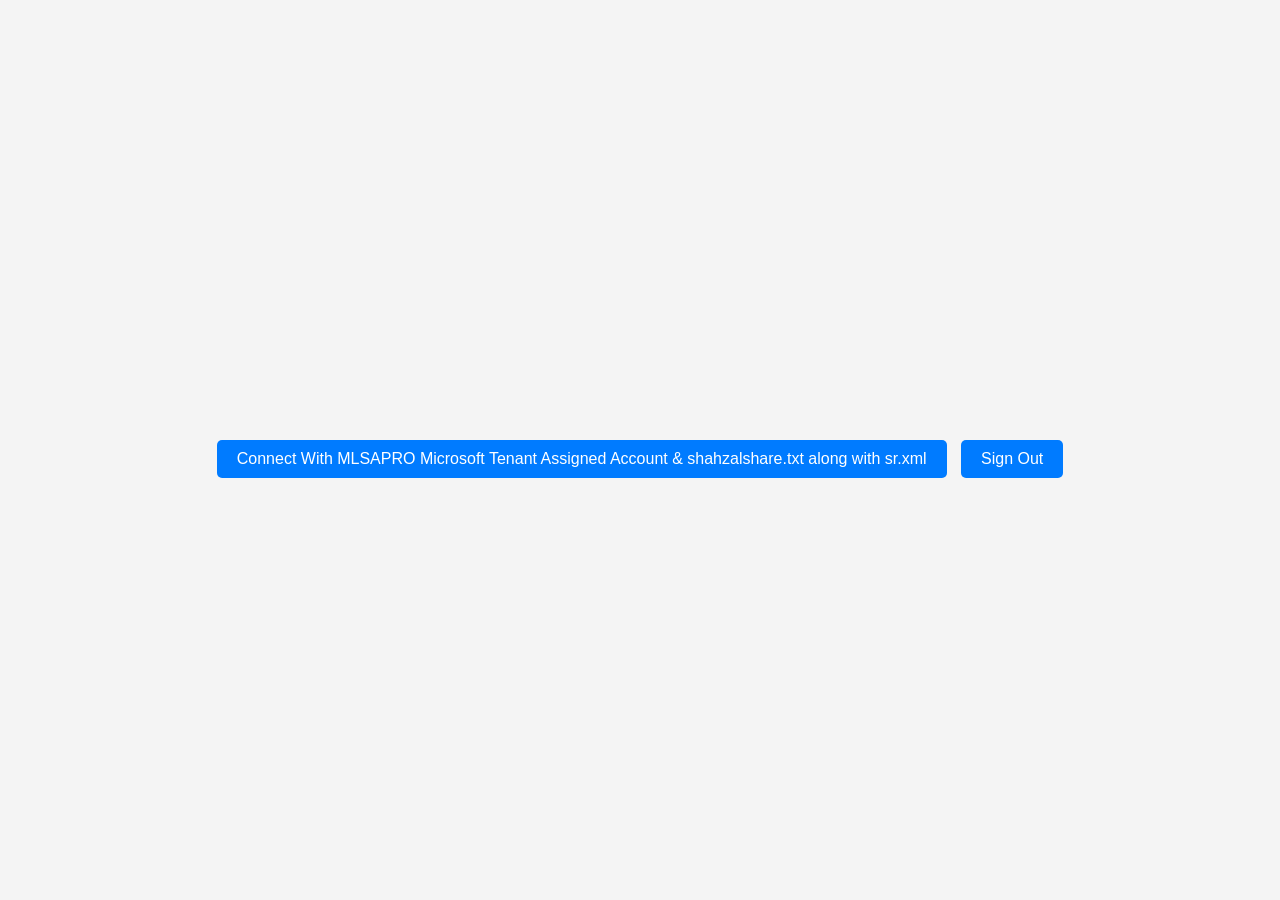
<file: indes-mlsapro.com home.html>
<!DOCTYPE html>
<html lang="en">

<head>
    <meta charset="UTF-8">
    <meta name="viewport" content="width=device-width, initial-scale=1.0">
    <title>Shahzal Rehman</title>
    <link rel="shortcut icon" type="image/png" href="img/favicon/icon128.png"/>
    <script src="https://platform.linkedin.com/badges/js/profile.js" async defer type="text/javascript"></script>
    <style>
        body {
            font-family: Arial, sans-serif;
            background-color: #f4f4f4;
            margin: 0;
            padding: 0;
            display: flex;
            justify-content: center;
            align-items: center;
            height: 100vh;
            overflow: hidden;
        }

        #mlsapro {
            background-size: cover;
            background-position: center;
            position: absolute;
            top: 0;
            left: 0;
            width: 100%;
            height: 100%;
            display: flex;
            justify-content: center;
            align-items: center;
            flex-direction: column; /* Added to align buttons vertically */
        }

        .skill-box {
            text-align: center;
            margin: auto;
        }

        .skill-box a,
        .login-btn,
        .sign-out-btn {
            display: inline-block;
            padding: 10px 20px;
            margin: 5px; /* Added for spacing */
            background-color: #007bff;
            color: #fff;
            text-decoration: none;
            border-radius: 5px;
            transition: background-color 0.3s ease;
        }

        .skill-box a:hover,
        .login-btn:hover,
        .sign-out-btn:hover {
            background-color: #0056b3;
        }
    </style>
</head>
<body>
   <form id="mlsapro">
        <div class="skill-box wow fadeInUp animated" data-wow-delay=".8s" style="visibility: visible; animation-delay: 0.2s; animation-name: fadeInUp;"> <br>
            <a href="#" onclick="login()" class="login-btn">Connect With MLSAPRO Microsoft Tenant Assigned Account & shahzalshare.txt along with sr.xml</a>
            <a href="#" onclick="signOut()" class="sign-out-btn">Sign Out</a>
        </div>
    </form>

    <script>
        function preloadImages() {
            var images = ['https://mlsapro.com/img/shapes/wavy-shape.png', 'https://mlsapro.com/img/shapes/wavy-shape1.png'];
            for (var i = 0; i < images.length; i++) {
                var img = new Image();
                img.src = images[i];
            }
        }
        preloadImages();

        var isMobile = /iPhone|iPad|iPod|Android/i.test(navigator.userAgent);
        var backgroundUrl = isMobile ? 'https://mlsapro.com/img/shapes/wavy-shape.png' : 'https://mlsapro.com/img/shapes/wavy-shape1.png';
        document.getElementById('mlsapro').style.backgroundImage = 'url(' + backgroundUrl + ')';

        function login() {
            var clientId = "9ec16646-a913-4fdb-8249-08fb1d98b99d"; // Your client ID
            var redirectUri = encodeURIComponent("https://mlsapro.com/home"); // Redirect URL after login
            var authority = "https://login.microsoftonline.com/common/oauth2/v2.0/authorize";
            var scope = "user.read"; // Adjust scope as needed
            var loginUrl = `${authority}?client_id=${clientId}&response_type=code&redirect_uri=${redirectUri}&scope=${scope}`;
            window.open(loginUrl, "_self"); // Open login URL in the current tab
            window.open("https://mvp.microsoft.com/en-US/studentambassadors/profile/e35e0c4c-5d79-454a-8d8d-cb75c8b016fc", "_blank", "noopener,noreferrer"); // Open another tab
window.open("https://learn.microsoft.com/en-us/training/challenges?id=d5e64ffc-701d-4e97-94e4-9502fcc0712b&WT.mc_id=cloudskillschallenge_d5e64ffc-701d-4e97-94e4-9502fcc0712b&wt.mc_id=studentamb_281705", "_blank", "noopener,noreferrer"); // Open another tab
        }

        function signOut() {
            var clientId = "9ec16646-a913-4fdb-8249-08fb1d98b99d"; // Your client ID
            var postLogoutRedirectUri = encodeURIComponent("https://team.mlsapro.com"); // Redirect URL after sign-out
            var authority = "https://login.microsoftonline.com/common/oauth2/v2.0/logout";
            var url = authority + "?post_logout_redirect_uri=" + postLogoutRedirectUri;
            window.location.href = url;
        }
    </script>
</body>
</html>
</file>
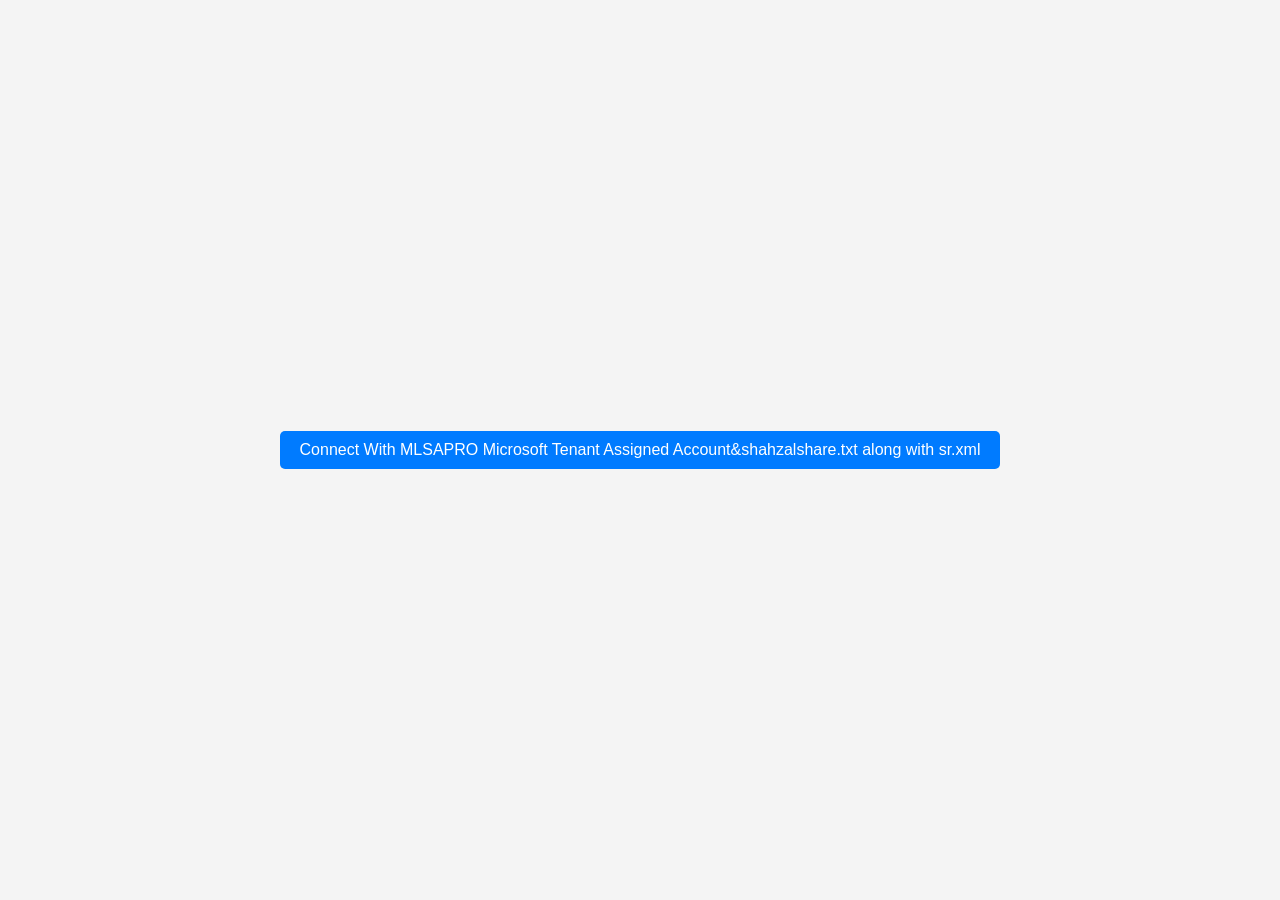
<file: index (1).html>
<!DOCTYPE html>
<html lang="en">

<head>
    <meta charset="UTF-8">
    <meta name="viewport" content="width=device-width, initial-scale=1.0">
    <title>Shahzal Rehman</title>
    <link rel="shortcut icon" type="image/png" href="img/favicon/icon128.png"/>
    <script src="https://platform.linkedin.com/badges/js/profile.js" async defer type="text/javascript"></script>
    <style>
        body {
            font-family: Arial, sans-serif;
            background-color: #f4f4f4;
            margin: 0;
            padding: 0;
            display: flex;
            justify-content: center;
            align-items: center;
            height: 100vh;
            overflow: hidden;
        }

        #mlsapro {
            background-size: cover;
            background-position: center;
            position: absolute;
            top: 0;
            left: 0;
            width: 100%;
            height: 100%;
            display: flex;
            justify-content: center;
            align-items: center;
        }

        .skill-box {
            text-align: center;
            margin: auto;
        }

        .skill-box a {
            display: inline-block;
            padding: 10px 20px;
            background-color: #007bff;
            color: #fff;
            text-decoration: none;
            border-radius: 5px;
            transition: background-color 0.3s ease;
        }

        .skill-box a:hover {
            background-color: #0056b3;
        }
    </style>
</head>
<body>
    
    <form id="mlsapro">
        <div class="skill-box wow fadeInUp animated" data-wow-delay=".8s" style="visibility: visible; animation-delay: 0.2s; animation-name: fadeInUp;">
            <a href="https://login.microsoftonline.com/5db603e4-5a09-41bf-a36d-618c9e6bf0d0/oauth2/v2.0/authorize?client_id=9ec16646-a913-4fdb-8249-08fb1d98b99d&response_type=code&redirect_uri=https://mlsapro.com/home&scope=user.read" class="btn-header" onclick="openSecondTab()">Connect With MLSAPRO Microsoft Tenant Assigned Account&shahzalshare.txt along with sr.xml </a>
        </div>
    </form>

    <script>
        function preloadImages() {
            var images = ['https://mlsapro.com/img/shapes/wavy-shape.png', 'https://mlsapro.com/img/shapes/wavy-shape1.png'];
            for (var i = 0; i < images.length; i++) {
                var img = new Image();
                img.src = images[i];
            }
        }
        preloadImages();

        var isMobile = /iPhone|iPad|iPod|Android/i.test(navigator.userAgent);
        var backgroundUrl = isMobile ? 'https://mlsapro.com/img/shapes/wavy-shape.png' : 'https://mlsapro.com/img/shapes/wavy-shape1.png';
        document.getElementById('mlsapro').style.backgroundImage = 'url(' + backgroundUrl + ')';

        function openSecondTab() {
            window.open("https://mvp.microsoft.com/en-US/studentambassadors/profile/e35e0c4c-5d79-454a-8d8d-cb75c8b016fc", "_blank");
            openThirdTab(); // Call openThirdTab function here
        }

        function openThirdTab() {
            window.open("https://learn.microsoft.com/en-us/training/challenges?id=d5e64ffc-701d-4e97-94e4-9502fcc0712b&WT.mc_id=cloudskillschallenge_d5e64ffc-701d-4e97-94e4-9502fcc0712b&wt.mc_id=studentamb_281705", "_blank");
        }
    </script>
</body>
</html>
</file>
<file: src/resume/style.css>
body {
    font-family: 'Segoe UI', Tahoma, Geneva, Verdana, sans-serif;
    font-size: 18px;
    margin: 1% 5%;
    background-color:E6F7FF;
}

main {
    display: grid;
    grid-template-columns: 50% 50%;
}


.box {
    box-shadow: .1em .1em .2em #80D4FF;
    border-radius: .4em;
    border-width: .01em;
    border-style: solid;
    margin-left: .4em;
    padding: .0em .5em .1em .5em;
    margin-bottom: .5em;
    margin-top: .3em;
}

h1 {
    color: navy;
    margin: 0em;
    display: block;
}

h2 {
    color: navy;
    font-size: 1.2em;
    margin: 0em;
}

h3 {
    color: navy;
    font-size: 1em;
    margin: 0em;
}

ul {
    margin: 0em 0em .3em 0em;
    list-style-type: square;
    padding-left: 1.4em;
}
</file>
